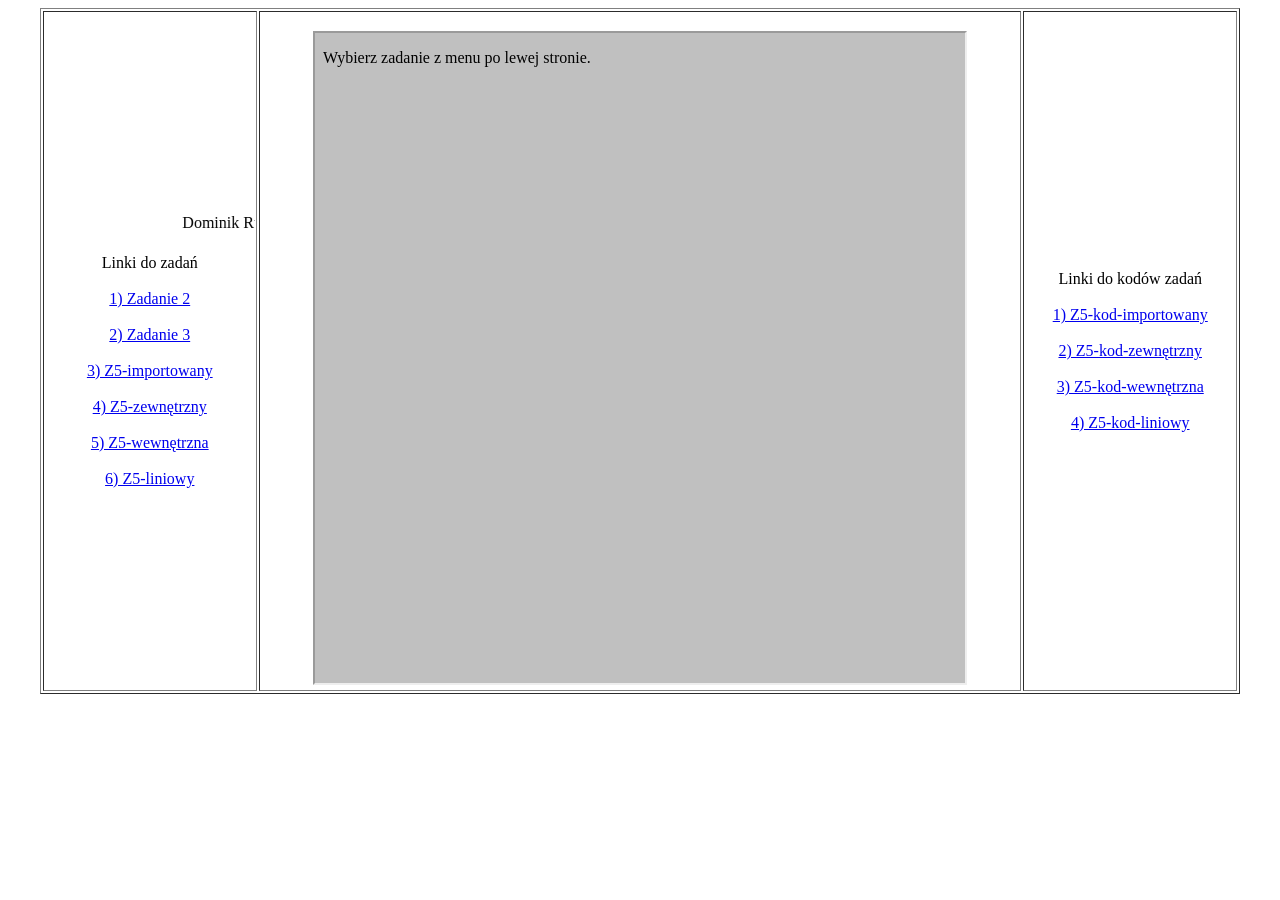
<file: index.html>
<!DOCTYPE html>
<html lang="pl-PL">
<head>
<meta charset="utf-8">
<title>Ruchniewicz - szkielet zaliczeniowy</title>
</head>
<body>
<table width="95%" border="1" align="center">
<tr>
<td width="18%" align="center">
<marquee>
Dominik Ruchniewicz
</marquee>
<br><br>
Linki do zadań
<br><br>
<a href="ruch_z2.html" target="strony">1) Zadanie 2</a>
<br><br>
<a href="ruch_z3.html" target="strony">2) Zadanie 3</a>
<br><br>
<a href="ruch_z5_1.html" target="strony">3) Z5-importowany</a>
<br><br>
<a href="ruch_z5_2.html" target="strony">4) Z5-zewnętrzny</a>
<br><br>
<a href="ruch_z5_3.html" target="strony">5) Z5-wewnętrzna</a>
<br><br>
<a href="ruch_z5_4.html" target="strony">6) Z5-liniowy</a>
</td>
<td align="center">
<br>
<iframe width="650" height="650" name="strony" src="start.html" border="0">
</iframe>
</td>
<td width="18%" align="center">
Linki do kodów zadań
<br><br>
<a href="ruch_kod_z5_1.html" target="strony">1) Z5-kod-importowany</a>
<br><br>
<a href="ruch_kod_z5_2.html" target="strony">2) Z5-kod-zewnętrzny</a>
<br><br>
<a href="ruch_kod_z5_3.html" target="strony">3) Z5-kod-wewnętrzna</a>
<br><br>
<a href="ruch_kod_z5_4.html" target="strony">4) Z5-kod-liniowy</a>
</td>
</tr>
</table>
</body>
</html>
<!-- Dominik Ruchniewicz, 27.11.2026 -->
</file>
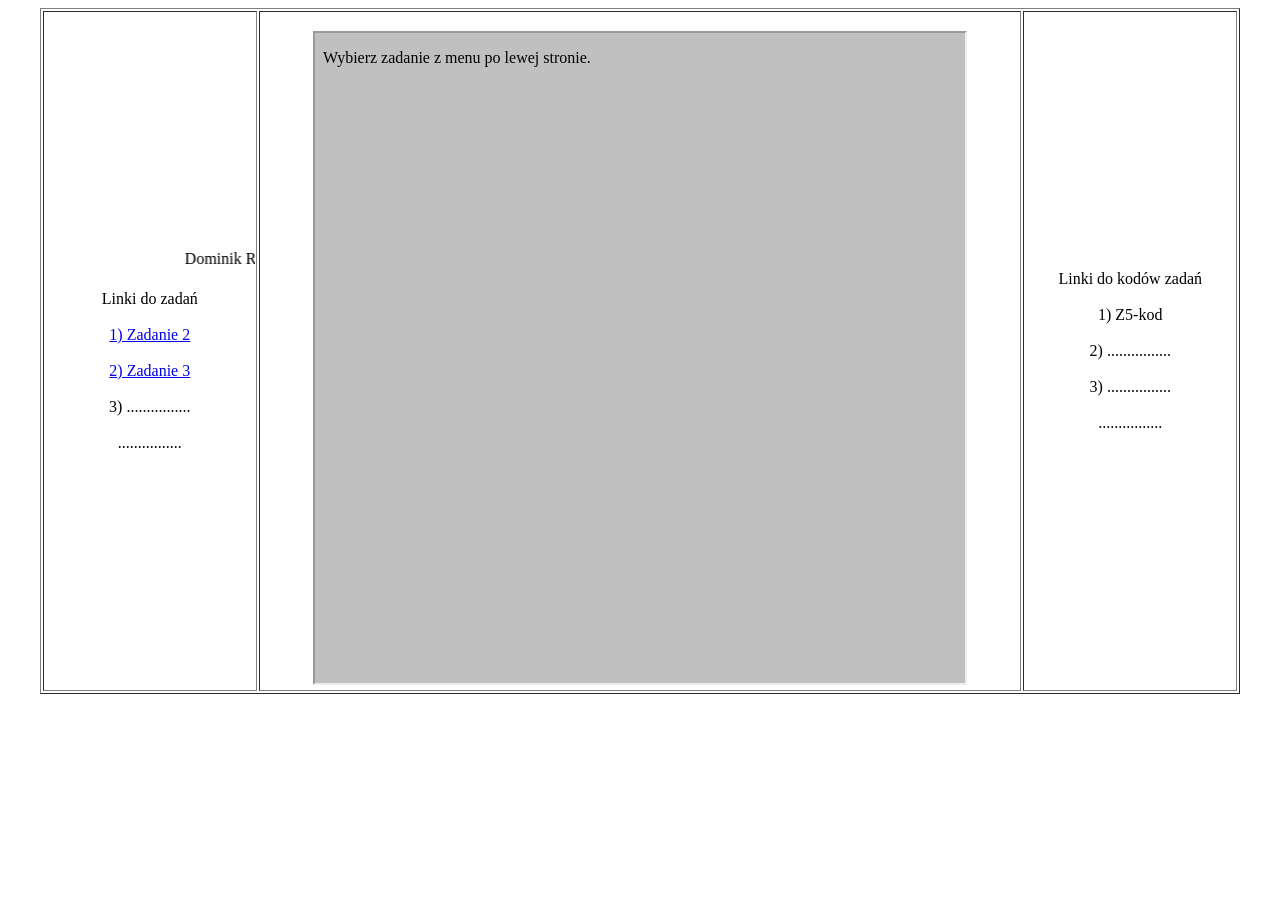
<file: index (4).html>
<!DOCTYPE html>
<html lang="pl-PL">
<head>
<meta charset="utf-8">
<title>Ruchniewicz - szkielet zaliczeniowy</title>
</head>
<body>
<table width="95%" border="1" align="center">
<tr>
<td width="18%" align="center">
<marquee>
Dominik Ruchniewicz
</marquee>
<br><br>
Linki do zadań
<br><br>
<a href="ruch_z2.html" target="strony">1) Zadanie 2</a>
<br><br>
<a href="ruch_z3.html" target="strony">2) Zadanie 3</a>
<br><br>
3) ................
<br><br>
................
</td>
<td align="center">
<br>
<iframe width="650" height="650" name="strony" src="start.html" border="0">
</iframe>
</td>
<td width="18%" align="center">
Linki do kodów zadań
<br><br>
1) Z5-kod
<br><br>
2) ................
<br><br>
3) ................
<br><br>
................
</td>
</tr>
</table>
</body>
</html>
<!-- Dominik Ruchniewicz, 20.11.2026 -->
</file>
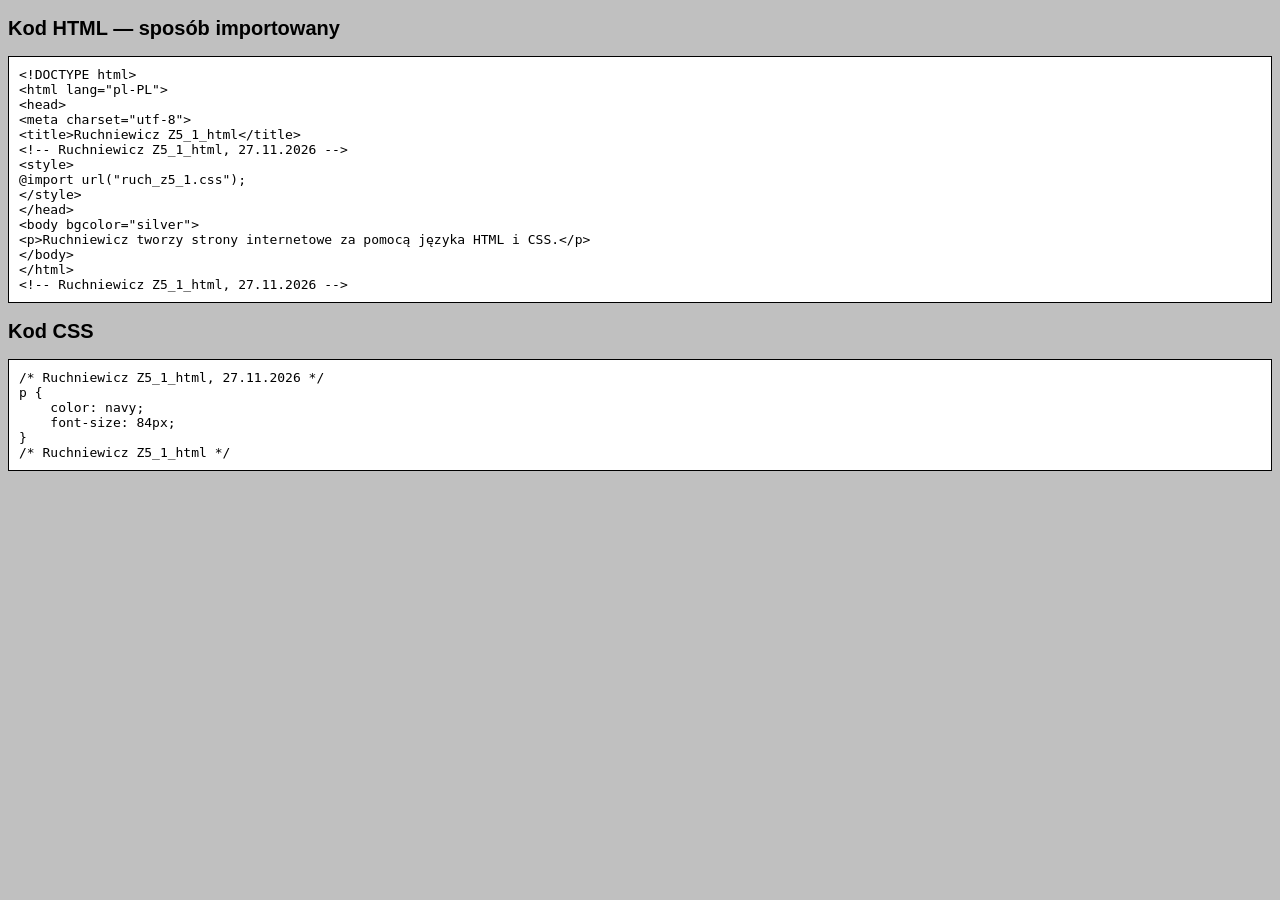
<file: ruch_kod_z5_1.html>
<!DOCTYPE html>
<html lang="pl-PL">
<head>
<meta charset="utf-8">
<title>Ruchniewicz Z5_1_kod</title>
<style>
body { font-family: Arial, sans-serif; background-color: silver; }
pre { white-space: pre-wrap; overflow-wrap: anywhere; border: 1px solid black; padding: 10px; background: white; }
h2 { font-size: 20px; }
</style>
</head>
<body>
<h2>Kod HTML — sposób importowany</h2>
<pre>&lt;!DOCTYPE html&gt;
&lt;html lang=&quot;pl-PL&quot;&gt;
&lt;head&gt;
&lt;meta charset=&quot;utf-8&quot;&gt;
&lt;title&gt;Ruchniewicz Z5_1_html&lt;/title&gt;
&lt;!-- Ruchniewicz Z5_1_html, 27.11.2026 --&gt;
&lt;style&gt;
@import url(&quot;ruch_z5_1.css&quot;);
&lt;/style&gt;
&lt;/head&gt;
&lt;body bgcolor=&quot;silver&quot;&gt;
&lt;p&gt;Ruchniewicz tworzy strony internetowe za pomocą języka HTML i CSS.&lt;/p&gt;
&lt;/body&gt;
&lt;/html&gt;
&lt;!-- Ruchniewicz Z5_1_html, 27.11.2026 --&gt;</pre>
<h2>Kod CSS</h2>
<pre>/* Ruchniewicz Z5_1_html, 27.11.2026 */
p {
    color: navy;
    font-size: 84px;
}
/* Ruchniewicz Z5_1_html */</pre>
</body>
</html>
<!-- Ruchniewicz, 27.11.2026 -->
<!-- Ruchniewicz Z5_1_kod -->
</file>
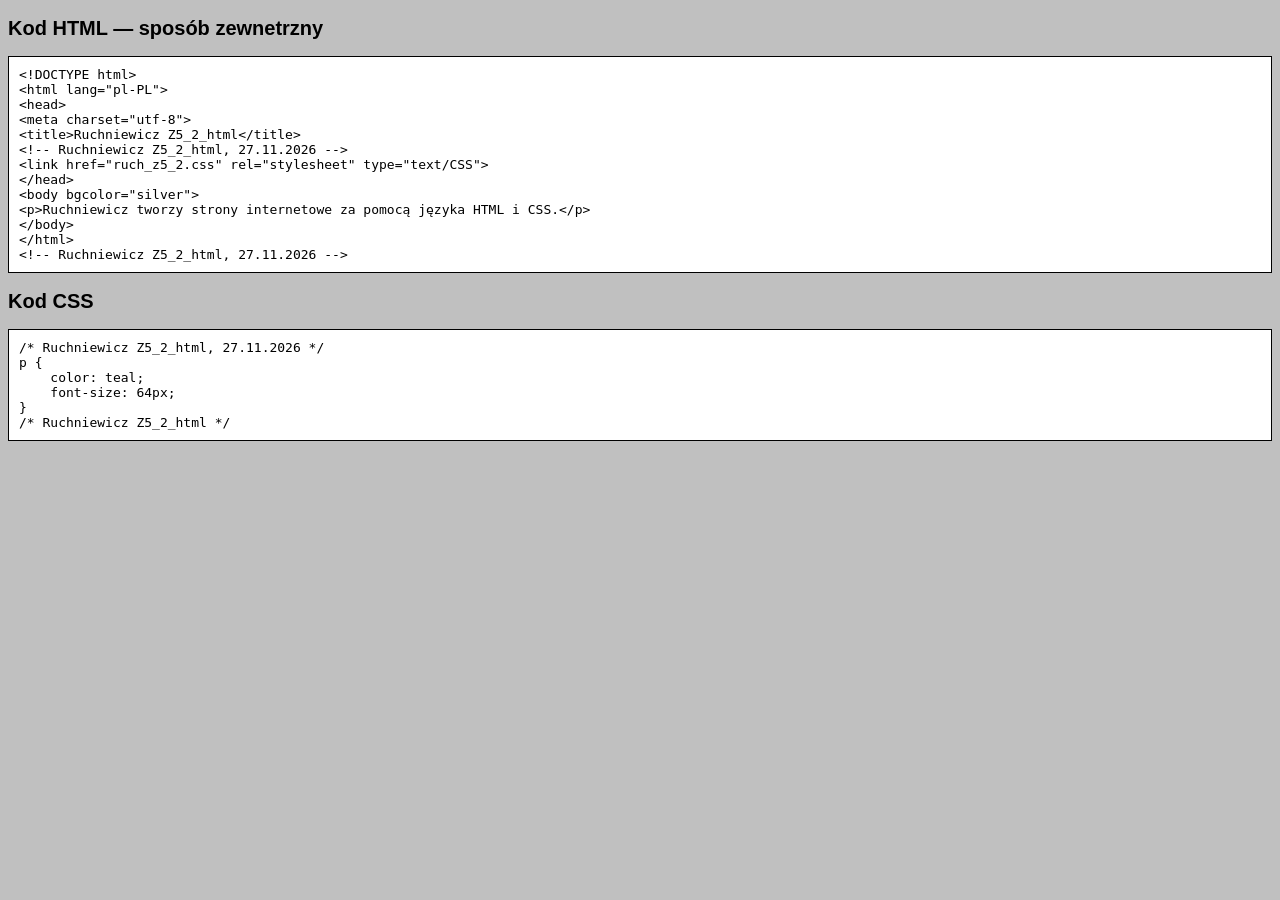
<file: ruch_kod_z5_2.html>
<!DOCTYPE html>
<html lang="pl-PL">
<head>
<meta charset="utf-8">
<title>Ruchniewicz Z5_2_kod</title>
<style>
body { font-family: Arial, sans-serif; background-color: silver; }
pre { white-space: pre-wrap; overflow-wrap: anywhere; border: 1px solid black; padding: 10px; background: white; }
h2 { font-size: 20px; }
</style>
</head>
<body>
<h2>Kod HTML — sposób zewnetrzny</h2>
<pre>&lt;!DOCTYPE html&gt;
&lt;html lang=&quot;pl-PL&quot;&gt;
&lt;head&gt;
&lt;meta charset=&quot;utf-8&quot;&gt;
&lt;title&gt;Ruchniewicz Z5_2_html&lt;/title&gt;
&lt;!-- Ruchniewicz Z5_2_html, 27.11.2026 --&gt;
&lt;link href=&quot;ruch_z5_2.css&quot; rel=&quot;stylesheet&quot; type=&quot;text/CSS&quot;&gt;
&lt;/head&gt;
&lt;body bgcolor=&quot;silver&quot;&gt;
&lt;p&gt;Ruchniewicz tworzy strony internetowe za pomocą języka HTML i CSS.&lt;/p&gt;
&lt;/body&gt;
&lt;/html&gt;
&lt;!-- Ruchniewicz Z5_2_html, 27.11.2026 --&gt;</pre>
<h2>Kod CSS</h2>
<pre>/* Ruchniewicz Z5_2_html, 27.11.2026 */
p {
    color: teal;
    font-size: 64px;
}
/* Ruchniewicz Z5_2_html */</pre>
</body>
</html>
<!-- Ruchniewicz, 27.11.2026 -->
<!-- Ruchniewicz Z5_2_kod -->
</file>
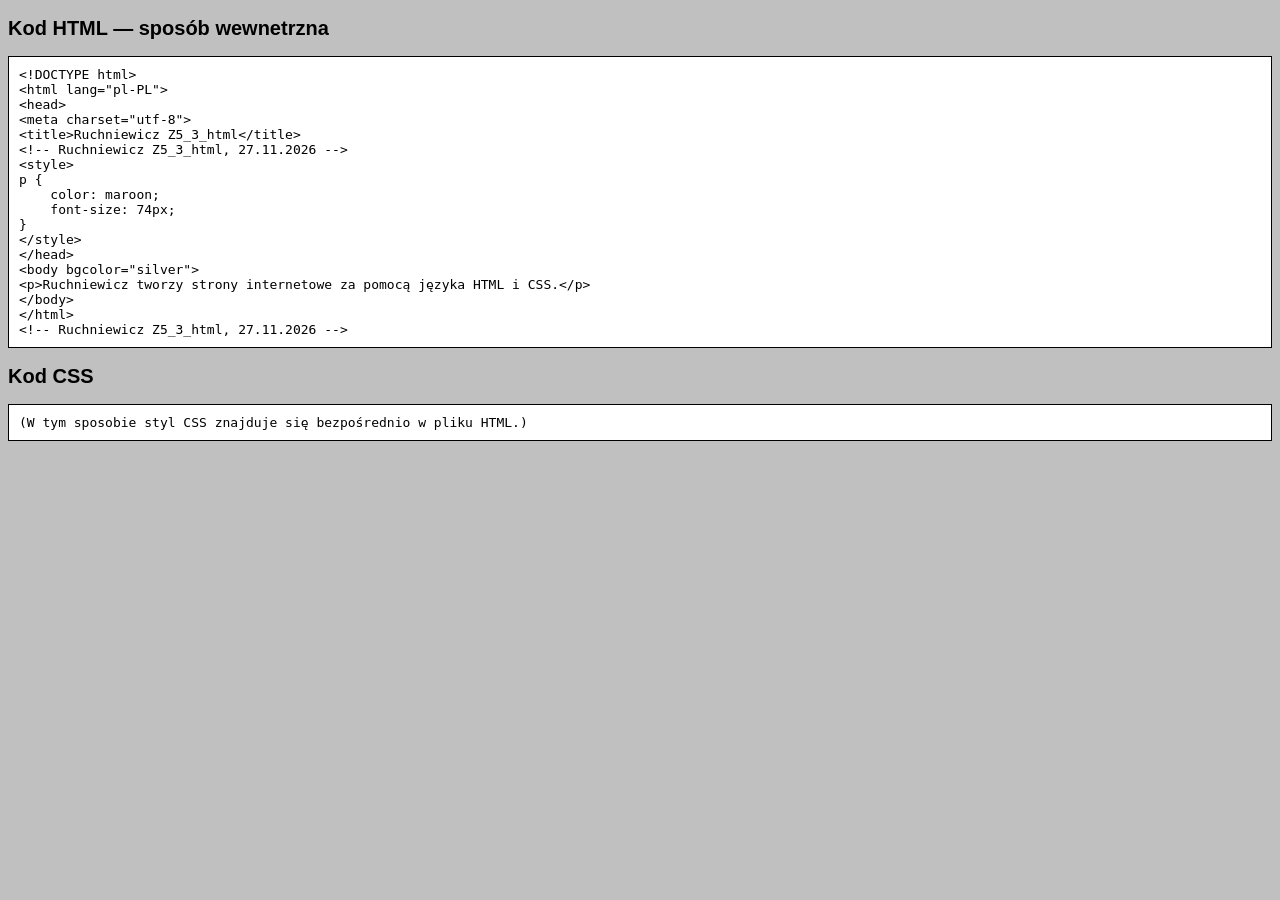
<file: ruch_kod_z5_3.html>
<!DOCTYPE html>
<html lang="pl-PL">
<head>
<meta charset="utf-8">
<title>Ruchniewicz Z5_3_kod</title>
<style>
body { font-family: Arial, sans-serif; background-color: silver; }
pre { white-space: pre-wrap; overflow-wrap: anywhere; border: 1px solid black; padding: 10px; background: white; }
h2 { font-size: 20px; }
</style>
</head>
<body>
<h2>Kod HTML — sposób wewnetrzna</h2>
<pre>&lt;!DOCTYPE html&gt;
&lt;html lang=&quot;pl-PL&quot;&gt;
&lt;head&gt;
&lt;meta charset=&quot;utf-8&quot;&gt;
&lt;title&gt;Ruchniewicz Z5_3_html&lt;/title&gt;
&lt;!-- Ruchniewicz Z5_3_html, 27.11.2026 --&gt;
&lt;style&gt;
p {
    color: maroon;
    font-size: 74px;
}
&lt;/style&gt;
&lt;/head&gt;
&lt;body bgcolor=&quot;silver&quot;&gt;
&lt;p&gt;Ruchniewicz tworzy strony internetowe za pomocą języka HTML i CSS.&lt;/p&gt;
&lt;/body&gt;
&lt;/html&gt;
&lt;!-- Ruchniewicz Z5_3_html, 27.11.2026 --&gt;</pre>
<h2>Kod CSS</h2>
<pre>(W tym sposobie styl CSS znajduje się bezpośrednio w pliku HTML.)</pre>
</body>
</html>
<!-- Ruchniewicz, 27.11.2026 -->
<!-- Ruchniewicz Z5_3_kod -->
</file>
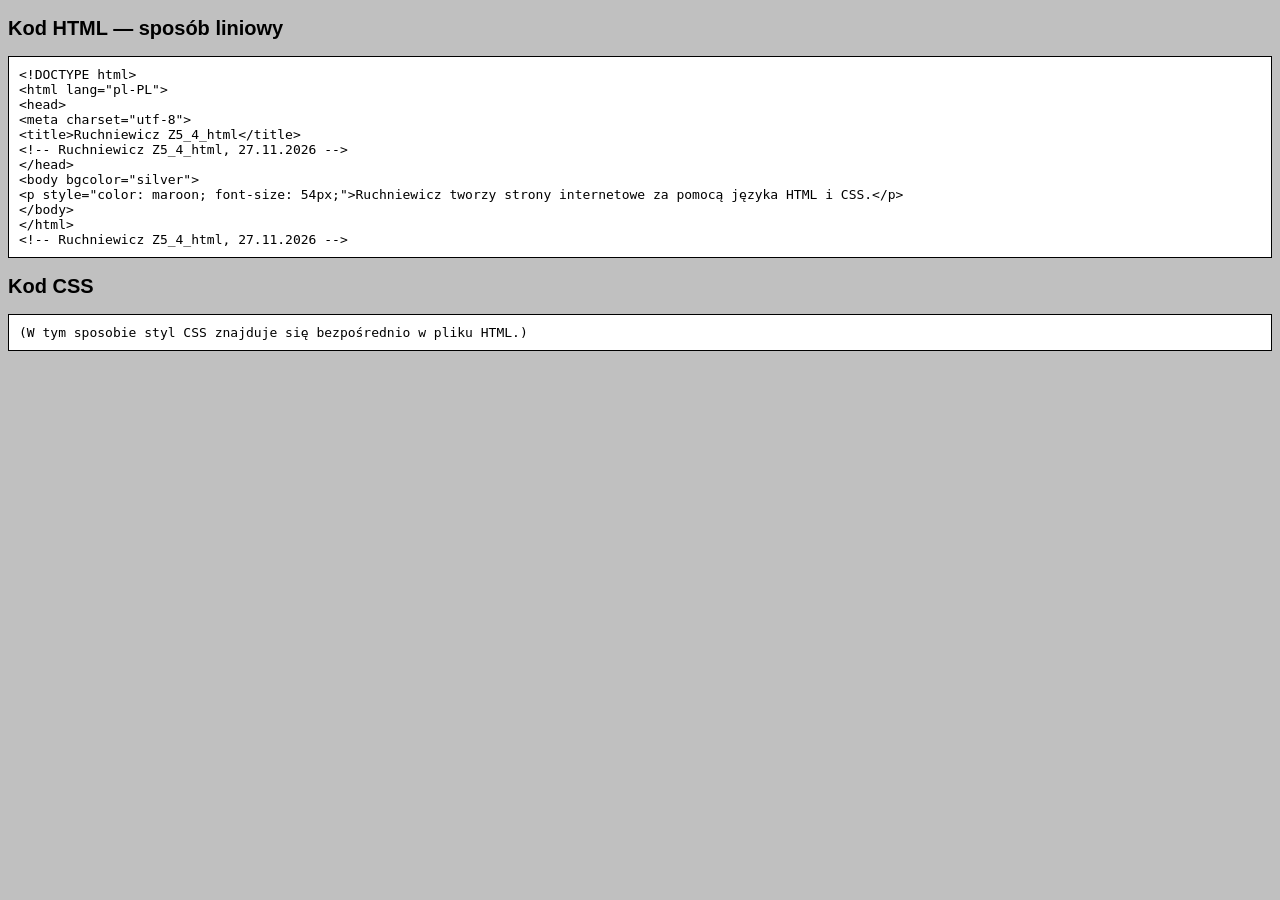
<file: ruch_kod_z5_4.html>
<!DOCTYPE html>
<html lang="pl-PL">
<head>
<meta charset="utf-8">
<title>Ruchniewicz Z5_4_kod</title>
<style>
body { font-family: Arial, sans-serif; background-color: silver; }
pre { white-space: pre-wrap; overflow-wrap: anywhere; border: 1px solid black; padding: 10px; background: white; }
h2 { font-size: 20px; }
</style>
</head>
<body>
<h2>Kod HTML — sposób liniowy</h2>
<pre>&lt;!DOCTYPE html&gt;
&lt;html lang=&quot;pl-PL&quot;&gt;
&lt;head&gt;
&lt;meta charset=&quot;utf-8&quot;&gt;
&lt;title&gt;Ruchniewicz Z5_4_html&lt;/title&gt;
&lt;!-- Ruchniewicz Z5_4_html, 27.11.2026 --&gt;
&lt;/head&gt;
&lt;body bgcolor=&quot;silver&quot;&gt;
&lt;p style=&quot;color: maroon; font-size: 54px;&quot;&gt;Ruchniewicz tworzy strony internetowe za pomocą języka HTML i CSS.&lt;/p&gt;
&lt;/body&gt;
&lt;/html&gt;
&lt;!-- Ruchniewicz Z5_4_html, 27.11.2026 --&gt;</pre>
<h2>Kod CSS</h2>
<pre>(W tym sposobie styl CSS znajduje się bezpośrednio w pliku HTML.)</pre>
</body>
</html>
<!-- Ruchniewicz, 27.11.2026 -->
<!-- Ruchniewicz Z5_4_kod -->
</file>
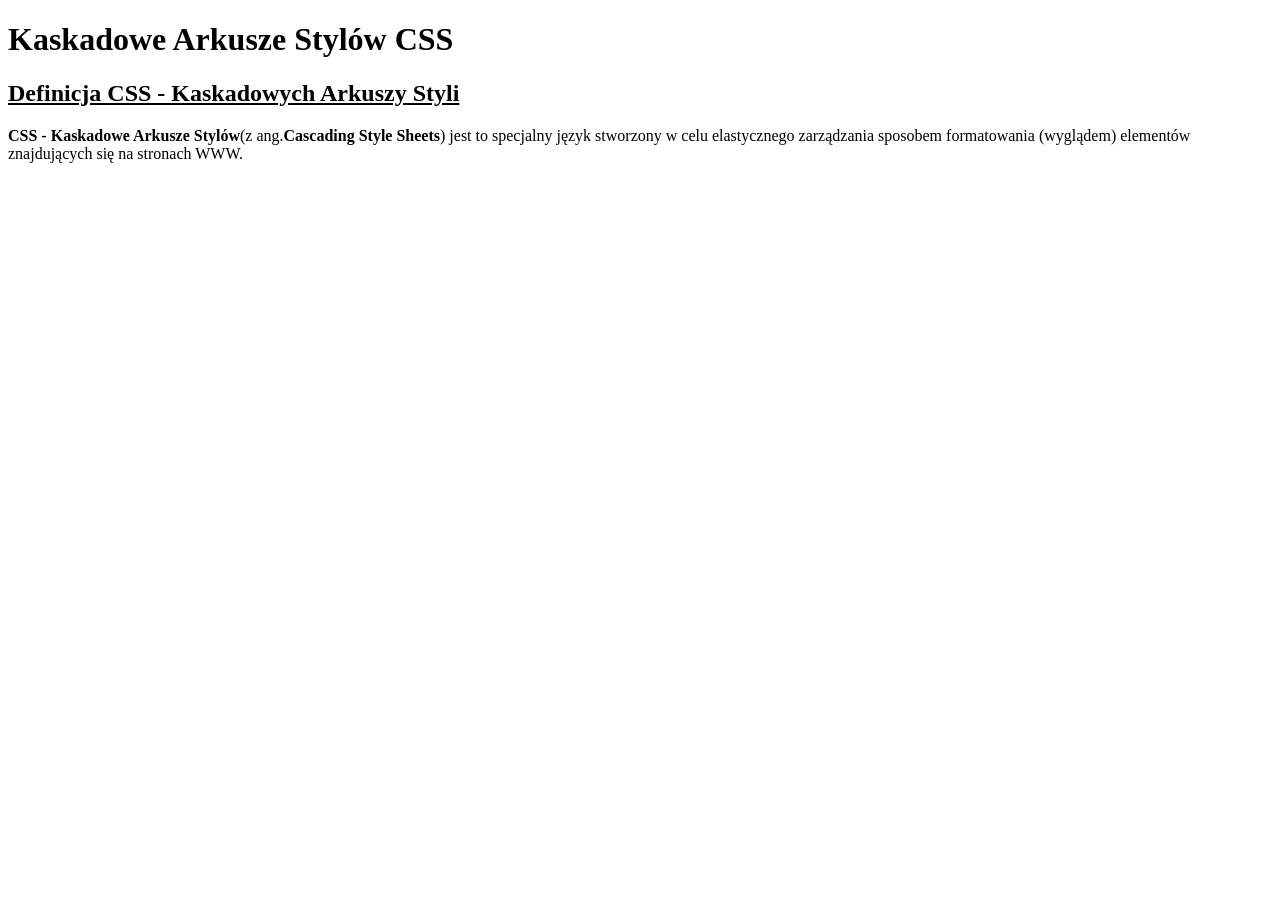
<file: ruch_z2.html>
<!DOCTYPE html>
<html lang="pl-PL">
<head>
<meta charset="utf-8">
<title>Ruchniewicz Z2_html</title>
</head>
<body>
<h1>Kaskadowe Arkusze Stylów CSS</h1>

<h2><u>Definicja CSS - Kaskadowych Arkuszy Styli</u></h2>

<p><b>CSS - Kaskadowe Arkusze Stylów</b>(z ang.<b>Cascading Style Sheets</b>) jest to specjalny język
stworzony w celu elastycznego zarządzania sposobem formatowania (wyglądem) elementów
znajdujących się na stronach WWW.</p>
</body>
</html>
<!-- Dominik Ruchniewicz, 20.11.2026 -->
<!-- Ruchniewicz Z2_html -->
</file>
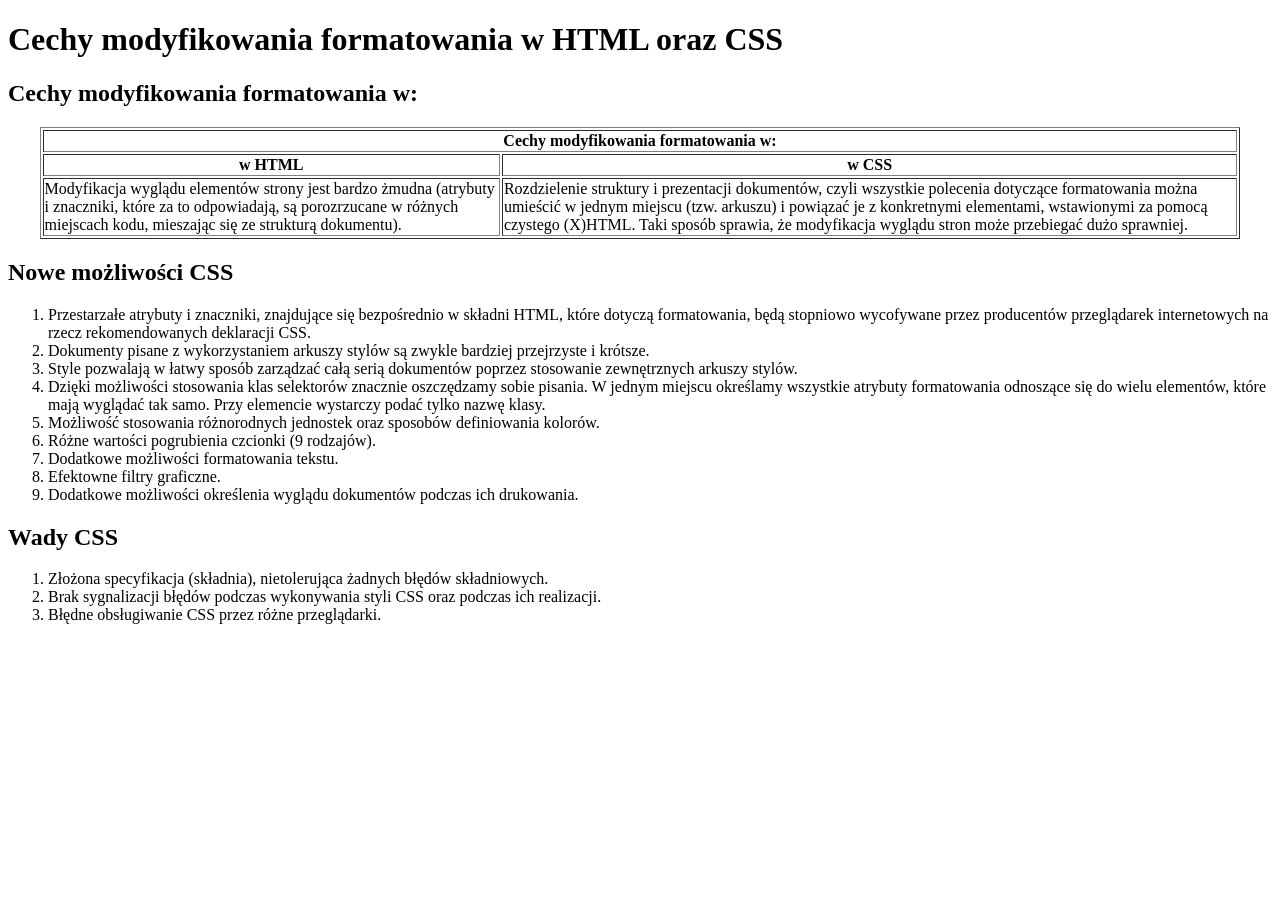
<file: ruch_z3.html>
<!DOCTYPE html>
<html lang="pl-PL">
<head>
<meta charset="utf-8">
<title>Ruchniewicz Z3_html</title>
</head>
<body>

<h1>Cechy modyfikowania formatowania w HTML oraz CSS</h1>

<h2>Cechy modyfikowania formatowania w:</h2>

<table border="1" width="95%" align="center">
<tr>
<th colspan="2">Cechy modyfikowania formatowania w:</th>
</tr>
<tr>
<th>w HTML</th>
<th>w CSS</th>
</tr>
<tr>
<td>
Modyfikacja wyglądu elementów strony jest bardzo żmudna
(atrybuty i znaczniki, które za to odpowiadają, są porozrzucane
w różnych miejscach kodu, mieszając się ze strukturą dokumentu).
</td>
<td>
Rozdzielenie struktury i prezentacji dokumentów, czyli wszystkie
polecenia dotyczące formatowania można umieścić w jednym miejscu
(tzw. arkuszu) i powiązać je z konkretnymi elementami, wstawionymi
za pomocą czystego (X)HTML. Taki sposób sprawia, że modyfikacja
wyglądu stron może przebiegać dużo sprawniej.
</td>
</tr>
</table>

<h2>Nowe możliwości CSS</h2>

<ol>
<li>Przestarzałe atrybuty i znaczniki, znajdujące się bezpośrednio w składni HTML, które dotyczą formatowania, będą stopniowo wycofywane przez producentów przeglądarek internetowych na rzecz rekomendowanych deklaracji CSS.</li>
<li>Dokumenty pisane z wykorzystaniem arkuszy stylów są zwykle bardziej przejrzyste i krótsze.</li>
<li>Style pozwalają w łatwy sposób zarządzać całą serią dokumentów poprzez stosowanie zewnętrznych arkuszy stylów.</li>
<li>Dzięki możliwości stosowania klas selektorów znacznie oszczędzamy sobie pisania. W jednym miejscu określamy wszystkie atrybuty formatowania odnoszące się do wielu elementów, które mają wyglądać tak samo. Przy elemencie wystarczy podać tylko nazwę klasy.</li>
<li>Możliwość stosowania różnorodnych jednostek oraz sposobów definiowania kolorów.</li>
<li>Różne wartości pogrubienia czcionki (9 rodzajów).</li>
<li>Dodatkowe możliwości formatowania tekstu.</li>
<li>Efektowne filtry graficzne.</li>
<li>Dodatkowe możliwości określenia wyglądu dokumentów podczas ich drukowania.</li>
</ol>

<h2>Wady CSS</h2>

<ol>
<li>Złożona specyfikacja (składnia), nietolerująca żadnych błędów składniowych.</li>
<li>Brak sygnalizacji błędów podczas wykonywania styli CSS oraz podczas ich realizacji.</li>
<li>Błędne obsługiwanie CSS przez różne przeglądarki.</li>
</ol>

</body>
</html>
<!-- Dominik Ruchniewicz, 27.11.2026 -->
<!-- Ruchniewicz Z3_html -->
</file>
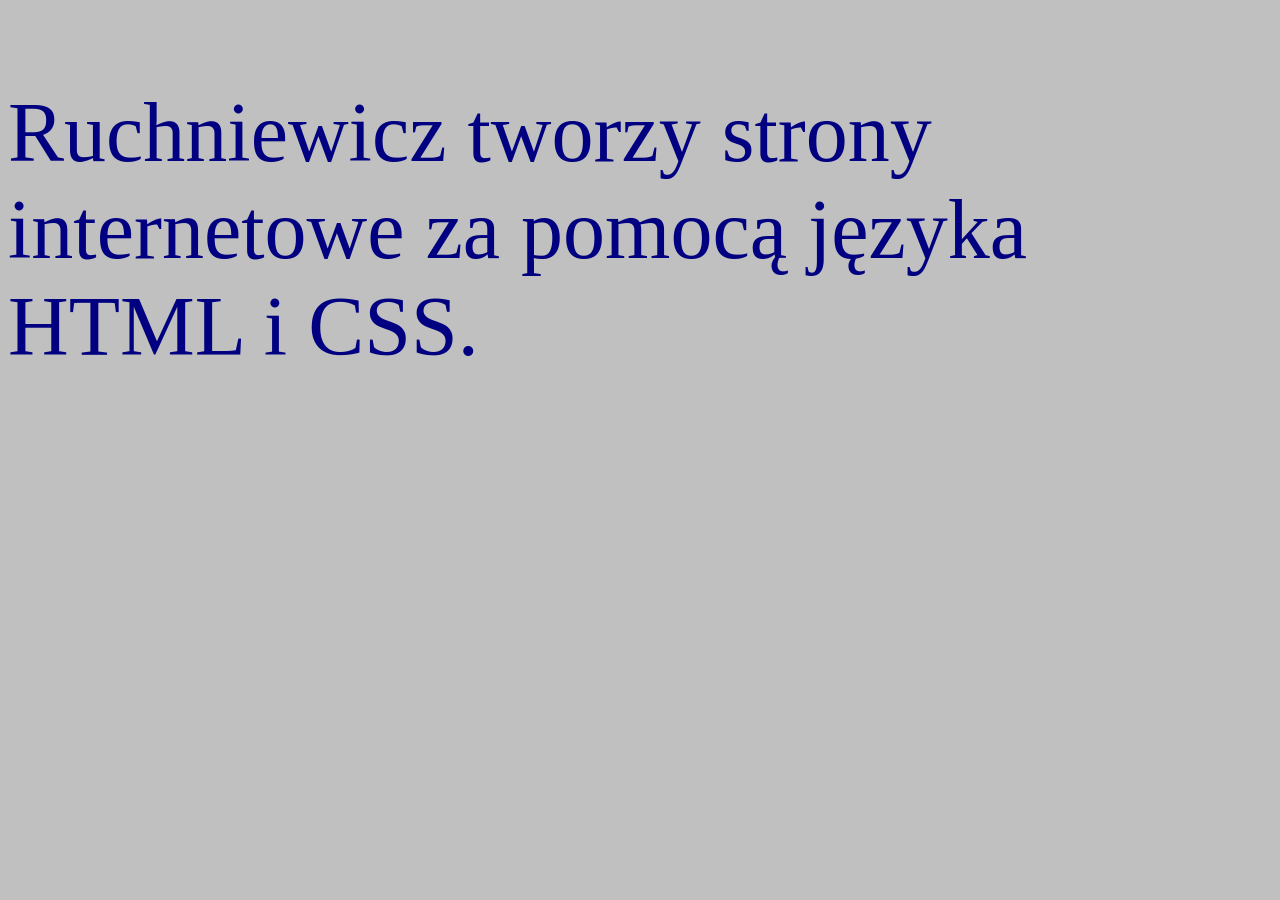
<file: ruch_z5_1.html>
<!DOCTYPE html>
<html lang="pl-PL">
<head>
<meta charset="utf-8">
<title>Ruchniewicz Z5_1_html</title>
<!-- Ruchniewicz, 27.11.2026 -->
<!-- Ruchniewicz Z5_1_html -->
<style>
@import url("ruch_z5_1.css");
</style>
</head>
<body bgcolor="silver">
<p>Ruchniewicz tworzy strony internetowe za pomocą języka HTML i CSS.</p>
</body>
</html>
<!-- Ruchniewicz, 27.11.2026 -->
<!-- Ruchniewicz Z5_1_html -->
</file>
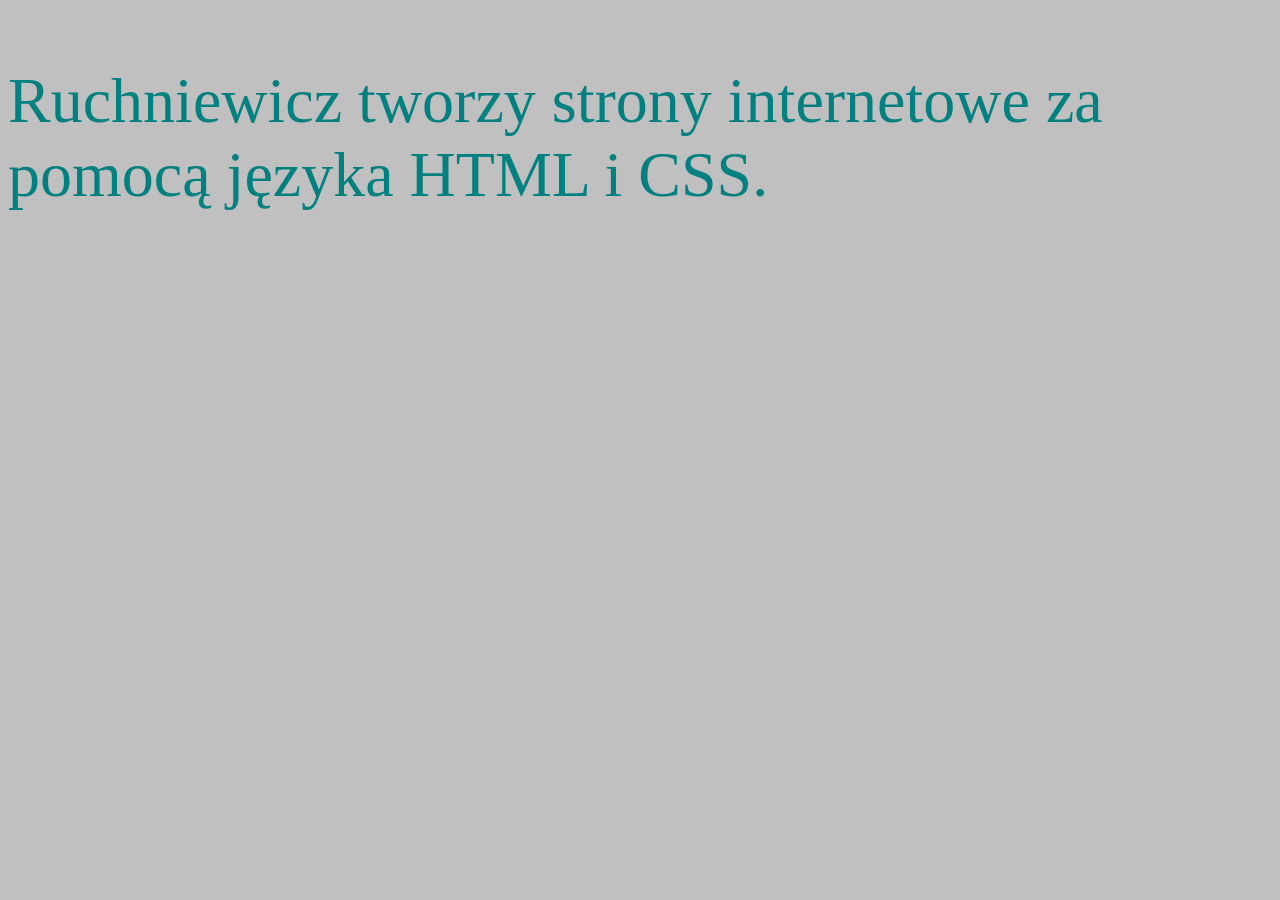
<file: ruch_z5_2.html>
<!DOCTYPE html>
<html lang="pl-PL">
<head>
<meta charset="utf-8">
<title>Ruchniewicz Z5_2_html</title>
<!-- Ruchniewicz, 27.11.2026 -->
<!-- Ruchniewicz Z5_2_html -->
<link href="ruch_z5_2.css" rel="stylesheet" type="text/CSS">
</head>
<body bgcolor="silver">
<p>Ruchniewicz tworzy strony internetowe za pomocą języka HTML i CSS.</p>
</body>
</html>
<!-- Ruchniewicz, 27.11.2026 -->
<!-- Ruchniewicz Z5_2_html -->
</file>
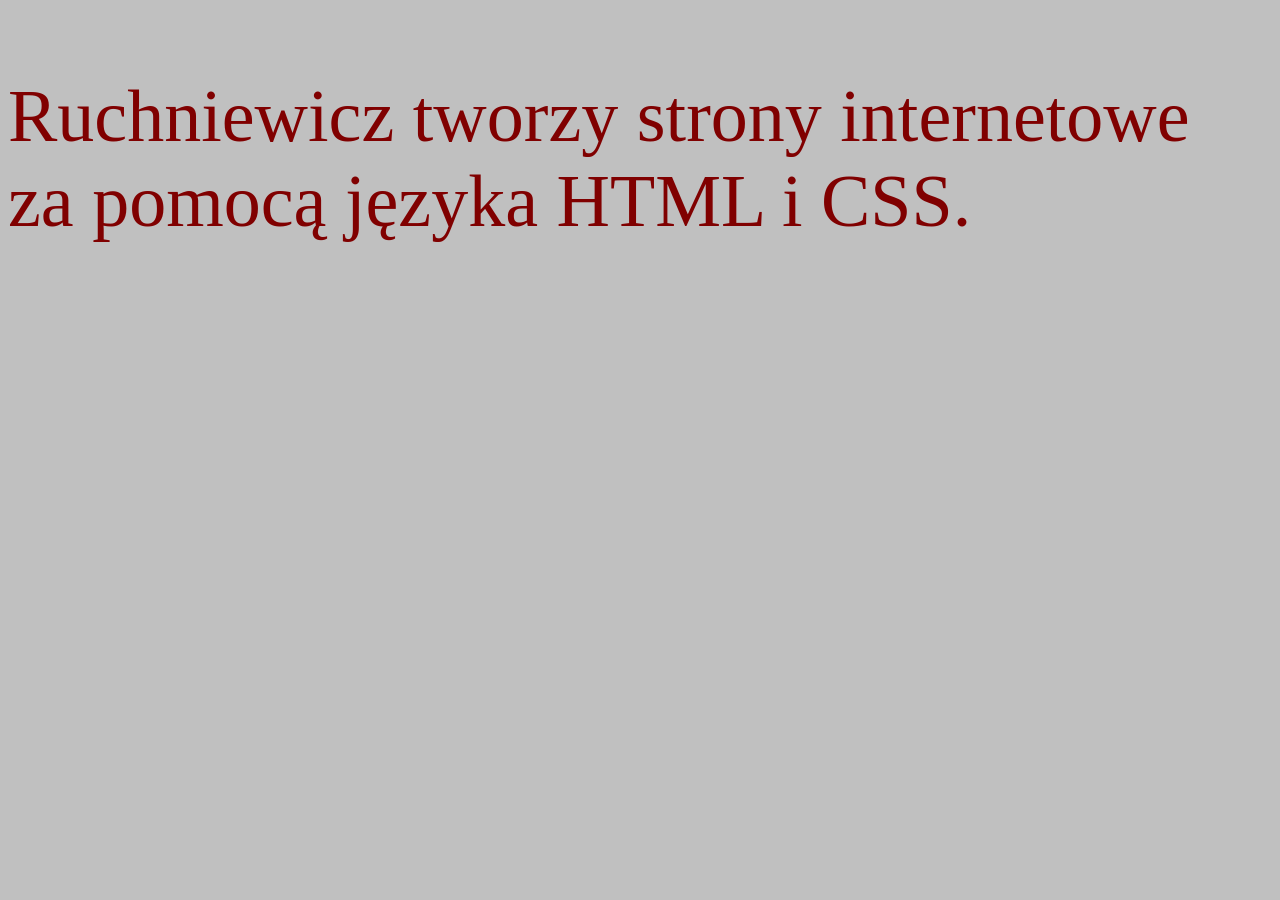
<file: ruch_z5_3.html>
<!DOCTYPE html>
<html lang="pl-PL">
<head>
<meta charset="utf-8">
<title>Ruchniewicz Z5_3_html</title>
<!-- Ruchniewicz, 27.11.2026 -->
<!-- Ruchniewicz Z5_3_html -->
<style>
p {
    color: maroon;
    font-size: 74px;
}
</style>
</head>
<body bgcolor="silver">
<p>Ruchniewicz tworzy strony internetowe za pomocą języka HTML i CSS.</p>
</body>
</html>
<!-- Ruchniewicz, 27.11.2026 -->
<!-- Ruchniewicz Z5_3_html -->
</file>
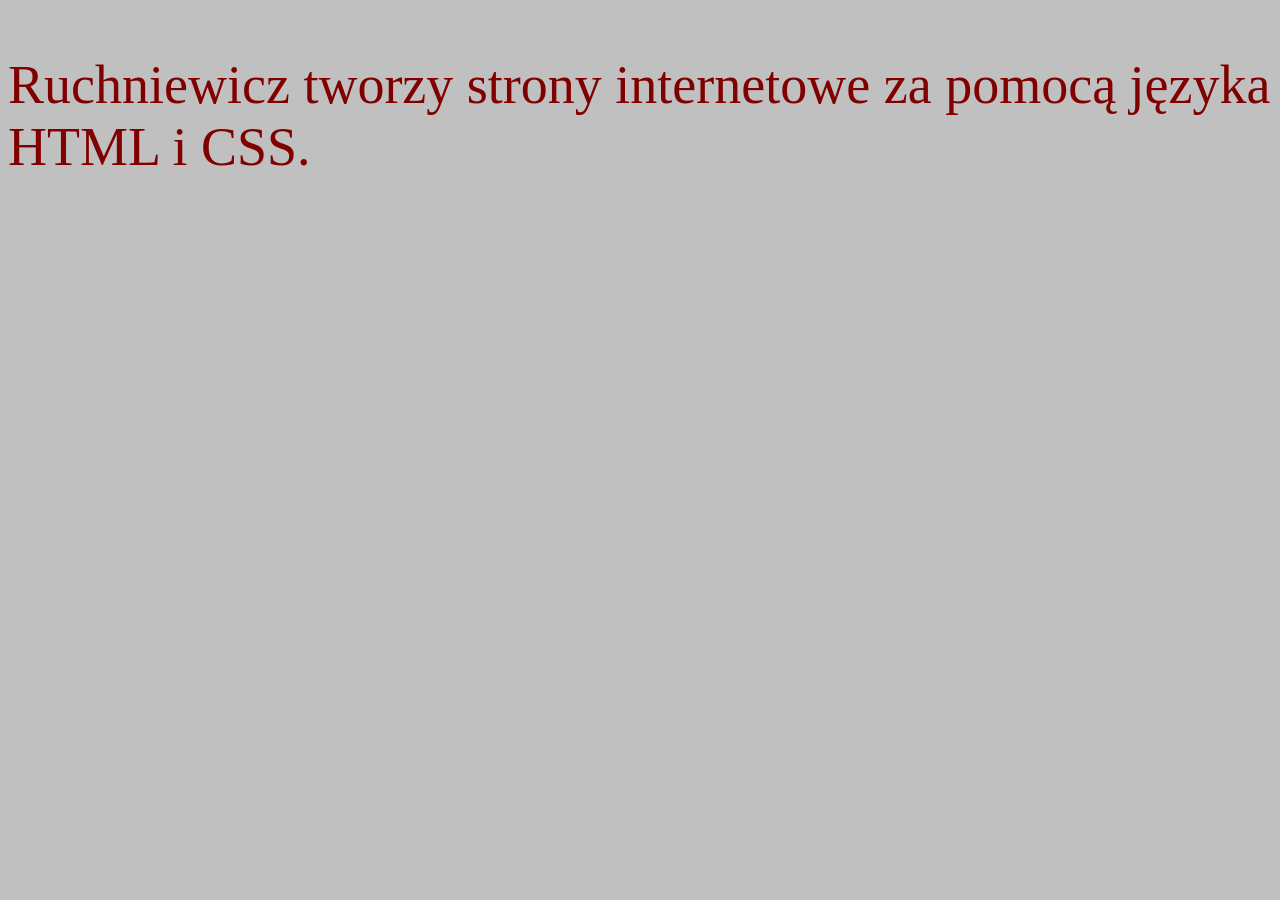
<file: ruch_z5_4.html>
<!DOCTYPE html>
<html lang="pl-PL">
<head>
<meta charset="utf-8">
<title>Ruchniewicz Z5_4_html</title>
<!-- Ruchniewicz, 27.11.2026 -->
<!-- Ruchniewicz Z5_4_html -->
</head>
<body bgcolor="silver">
<p style="color: maroon; font-size: 54px;">Ruchniewicz tworzy strony internetowe za pomocą języka HTML i CSS.</p>
</body>
</html>
<!-- Ruchniewicz, 27.11.2026 -->
<!-- Ruchniewicz Z5_4_html -->
</file>
<file: ruch_z5_2.css>
/* Ruchniewicz, 27.11.2026 */
p {
    color: teal;
    font-size: 64px;
}
/* Ruchniewicz Z5_2_html */
</file>
